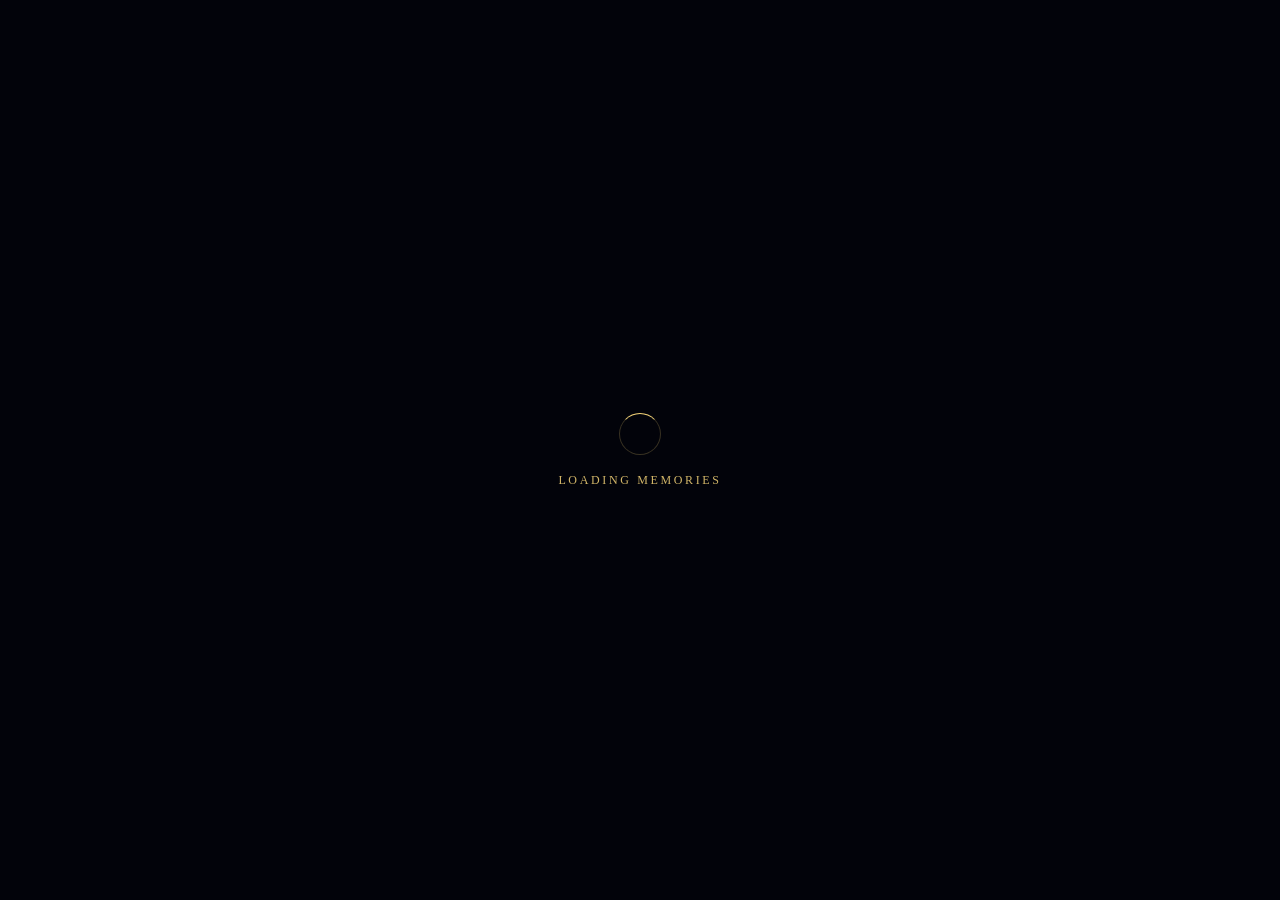
<file: index.html>
<!DOCTYPE html>
<html lang="zh-CN">
<head>
    <meta charset="UTF-8">
    <meta name="viewport" content="width=device-width, initial-scale=1.0">
    <meta name="description" content="久美子的 3D 星河圣诞树入口页。">
    <meta http-equiv="refresh" content="0; url=./kumiko-christmas/">
    <link rel="canonical" href="https://oipllio.github.io/sleep/kumiko-christmas/">
    <title>久美子的星河圣诞树</title>
    <style>
        body {
            margin: 0;
            min-height: 100vh;
            display: grid;
            place-items: center;
            background: #02030a;
            color: #fff7cf;
            font: 16px/1.6 "Segoe UI", "Microsoft YaHei", sans-serif;
        }

        main {
            width: min(560px, calc(100vw - 40px));
            text-align: center;
        }

        h1 {
            margin: 0 0 12px;
            color: #fff4ba;
            font: 400 34px/1.15 "Times New Roman", "Noto Serif SC", serif;
        }

        a {
            color: #f4d478;
        }
    </style>
</head>
<body>
    <main>
        <h1>久美子的星河圣诞树</h1>
        <p>正在进入圣诞树页面。没有自动跳转时，打开 <a href="./kumiko-christmas/">圣诞树页面</a>。</p>
    </main>
</body>
</html>
</file>
